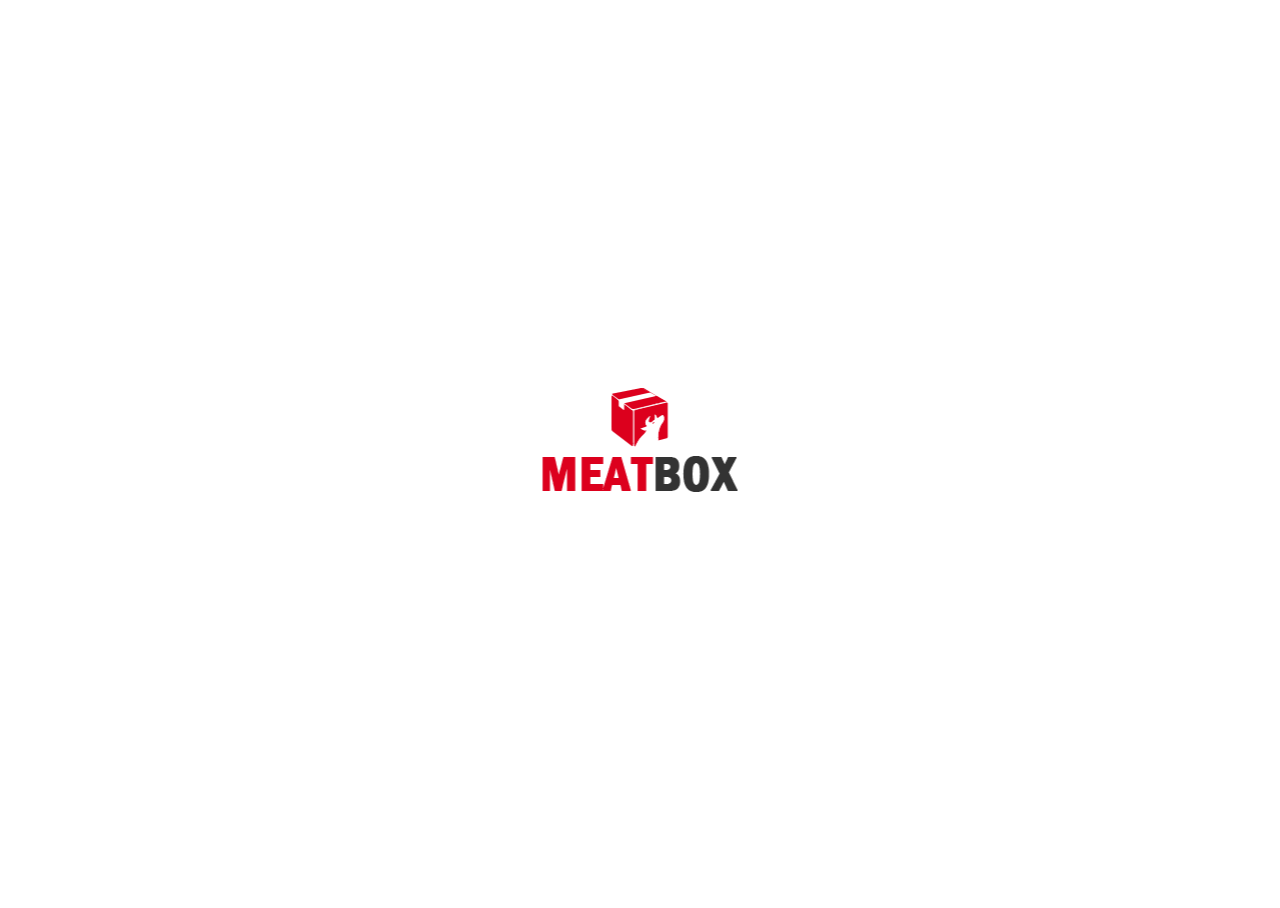
<file: meatbox/index.html>
<!DOCTYPE html>
<html lang="ko">
<head>
    <meta charset="UTF-8">
    <meta http-equiv="X-UA-Compatible" content="IE=edge">
    <meta http-equiv="refresh" content="2.2;url=main_page/main.html">
    <meta name="viewport" content="width=device-width, initial-scale=1.0">
    <title>MEATBOX</title>
    <style>
        
@keyframes logo {
    100% {
        top: 24px;
        left: calc(50% - 28px);
    }
}

@keyframes bar {
    100% {width: 100%;}
}

@keyframes back {
    0% {background: rgb(251, 71, 71);}
    100% {background: rgb(251, 255, 255);}
}

html, body {height: 100%;}

.splash_page {
    width: 100vw;
    height: 100vh;
    display: block;
    background: #ffffff;
    display: flex;
    justify-content: center;
    align-items: center;
    position: fixed;
    top: 0; left: 0;
    z-index: 999;
    animation: back 2s forwards;
}

.logo_wrap {
    width: 310px;
    height: 155px;
    position: relative;
    background: #fff;
    border-radius: 60px;
    overflow: hidden;
}

.logo_wrap >* {position: absolute; left: 50%; transform: translateX(-50%);}

.logo_wrap .logo_top {
    top: 15px; animation: logo 1.6s forwards;
    z-index: 2;
}

.logo_wrap .logo {top: 15px;}
.logo_wrap .txt {top: 83px;}
.logo_wrap .bar {
    width: 195px;
    height: 2px;
    top: 128px;
}

.logo_wrap .bar::after {
    content: "";
    display: block;
    width: 0;
    height: 100%;
    background: rgb(251, 71, 71);
    animation: bar 1.6s forwards;
}
    </style>
</head>
<body>
    <div class="splash_page">
        <div class="logo_wrap">
            <img src="img/logo_top.png" alt="" class="logo_top">
            <img src="img/logo_test.png" alt="" class="logo">
            <img src="img/logo_txt.png" alt="" class="txt">
            <div class="bar itm"></div>
        </div>
    </div>
</body>
</html>
</file>
